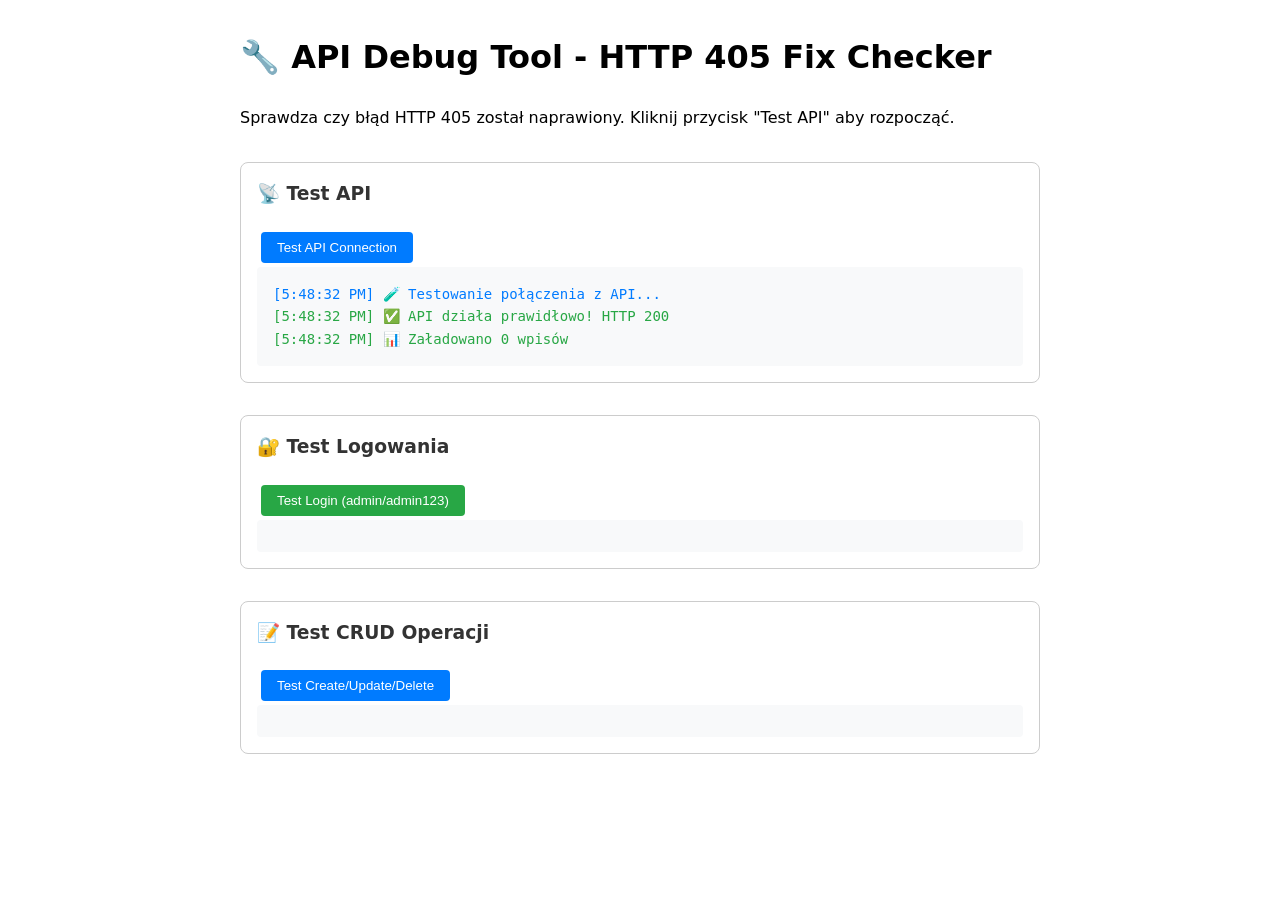
<file: debug.html>
<!DOCTYPE html>
<html lang="pl">
<head>
    <meta charset="UTF-8">
    <meta name="viewport" content="width=device-width, initial-scale=1.0">
    <title>API Debug - HTTP 405 Fix</title>
    <style>
        body { font-family: system-ui; margin: 2rem; line-height: 1.6; }
        .container { max-width: 800px; margin: 0 auto; }
        .debug-section { margin: 2rem 0; padding: 1rem; border: 1px solid #ccc; border-radius: 0.5rem; }
        .debug-section h3 { margin-top: 0; color: #333; }
        button { padding: 0.5rem 1rem; margin: 0.25rem; border: none; border-radius: 0.25rem; cursor: pointer; }
        .btn-primary { background: #007bff; color: white; }
        .btn-success { background: #28a745; color: white; }
        .btn-danger { background: #dc3545; color: white; }
        .log { background: #f8f9fa; padding: 1rem; border-radius: 0.25rem; font-family: monospace; font-size: 0.875rem; max-height: 300px; overflow-y: auto; }
        .success { color: #28a745; }
        .error { color: #dc3545; }
        .info { color: #007bff; }
    </style>
</head>
<body>
    <div class="container">
        <h1>🔧 API Debug Tool - HTTP 405 Fix Checker</h1>
        <p>Sprawdza czy błąd HTTP 405 został naprawiony. Kliknij przycisk "Test API" aby rozpocząć.</p>

        <div class="debug-section">
            <h3>📡 Test API</h3>
            <button class="btn-primary" onclick="testAPI()">Test API Connection</button>
            <div id="apiLog" class="log"></div>
        </div>

        <div class="debug-section">
            <h3>🔐 Test Logowania</h3>
            <button class="btn-success" onclick="testLogin()">Test Login (admin/admin123)</button>
            <div id="loginLog" class="log"></div>
        </div>

        <div class="debug-section">
            <h3>📝 Test CRUD Operacji</h3>
            <button class="btn-primary" onclick="testCRUD()">Test Create/Update/Delete</button>
            <div id="crudLog" class="log"></div>
        </div>
    </div>

    <script>
        let credentials = { login: 'admin', password: 'admin123' };

        function log(containerId, message, type = 'info') {
            const container = document.getElementById(containerId);
            const timestamp = new Date().toLocaleTimeString();
            const logEntry = document.createElement('div');
            logEntry.className = type;
            logEntry.innerHTML = `[${timestamp}] ${message}`;
            container.appendChild(logEntry);
            container.scrollTop = container.scrollHeight;
        }

        async function apiRequest(endpoint, method = 'GET', data = null) {
            let url = './api.php';
            if (endpoint && endpoint !== 'posts') {
                url += `?endpoint=${endpoint}`;
            }

            const options = {
                method,
                headers: {
                    'Content-Type': 'application/json',
                    'Accept': 'application/json'
                }
            };

            if (data && (method === 'POST' || method === 'PUT' || method === 'DELETE')) {
                if (credentials) {
                    data.admin = credentials;
                }
                options.body = JSON.stringify(data);
            }

            const response = await fetch(url, options);
            let result;
            try {
                result = await response.json();
            } catch (e) {
                result = { error: 'Invalid JSON response' };
            }

            return { response, result, status: response.status };
        }

        async function testAPI() {
            log('apiLog', '🧪 Testowanie połączenia z API...', 'info');

            try {
                const { response, result, status } = await apiRequest('posts');

                if (status === 405) {
                    log('apiLog', '❌ BŁĄD HTTP 405 - Method Not Allowed!', 'error');
                    log('apiLog', 'Problem nadal istnieje - sprawdź routing w api.php', 'error');
                } else if (status === 200) {
                    log('apiLog', '✅ API działa prawidłowo! HTTP 200', 'success');
                    log('apiLog', `📊 Załadowano ${result.data?.length || 0} wpisów`, 'success');
                } else {
                    log('apiLog', `⚠️ Nieoczekiwany status: ${status}`, 'error');
                    log('apiLog', `Odpowiedź: ${JSON.stringify(result)}`, 'info');
                }
            } catch (error) {
                log('apiLog', `❌ Błąd połączenia: ${error.message}`, 'error');
            }
        }

        async function testLogin() {
            log('loginLog', '🔐 Testowanie logowania...', 'info');

            try {
                const { response, result, status } = await apiRequest('login', 'POST', credentials);

                if (status === 405) {
                    log('loginLog', '❌ BŁĄD HTTP 405 na endpoint login!', 'error');
                } else if (status === 200 && result.success) {
                    log('loginLog', '✅ Logowanie działa!', 'success');
                } else {
                    log('loginLog', `❌ Logowanie nieudane: ${result.error}`, 'error');
                }
            } catch (error) {
                log('loginLog', `❌ Błąd: ${error.message}`, 'error');
            }
        }

        async function testCRUD() {
            log('crudLog', '📝 Testowanie operacji CRUD...', 'info');

            // Test POST
            try {
                const postData = {
                    title: 'Test HTTP 405 Fix',
                    content: 'Testowy wpis sprawdzający czy błąd HTTP 405 został naprawiony.'
                };

                const { status } = await apiRequest('posts', 'POST', postData);

                if (status === 405) {
                    log('crudLog', '❌ BŁĄD HTTP 405 na POST /posts!', 'error');
                } else if (status === 200) {
                    log('crudLog', '✅ POST /posts działa!', 'success');
                } else {
                    log('crudLog', `⚠️ POST /posts status: ${status}`, 'info');
                }
            } catch (error) {
                log('crudLog', `❌ POST error: ${error.message}`, 'error');
            }

            // Test PUT
            try {
                const updateData = { id: 1, title: 'Updated via test' };
                const { status } = await apiRequest('post', 'PUT', updateData);

                if (status === 405) {
                    log('crudLog', '❌ BŁĄD HTTP 405 na PUT /post!', 'error');
                } else {
                    log('crudLog', `✅ PUT /post status: ${status}`, 'success');
                }
            } catch (error) {
                log('crudLog', `❌ PUT error: ${error.message}`, 'error');
            }

            // Test DELETE
            try {
                const { status } = await apiRequest('post', 'DELETE', { id: 999 });

                if (status === 405) {
                    log('crudLog', '❌ BŁĄD HTTP 405 na DELETE /post!', 'error');
                } else {
                    log('crudLog', `✅ DELETE /post status: ${status}`, 'success');
                }
            } catch (error) {
                log('crudLog', `❌ DELETE error: ${error.message}`, 'error');
            }
        }

        // Auto-test po załadowaniu
        window.addEventListener('load', () => {
            setTimeout(testAPI, 1000);
        });
    </script>
</body>
</html>
</file>
